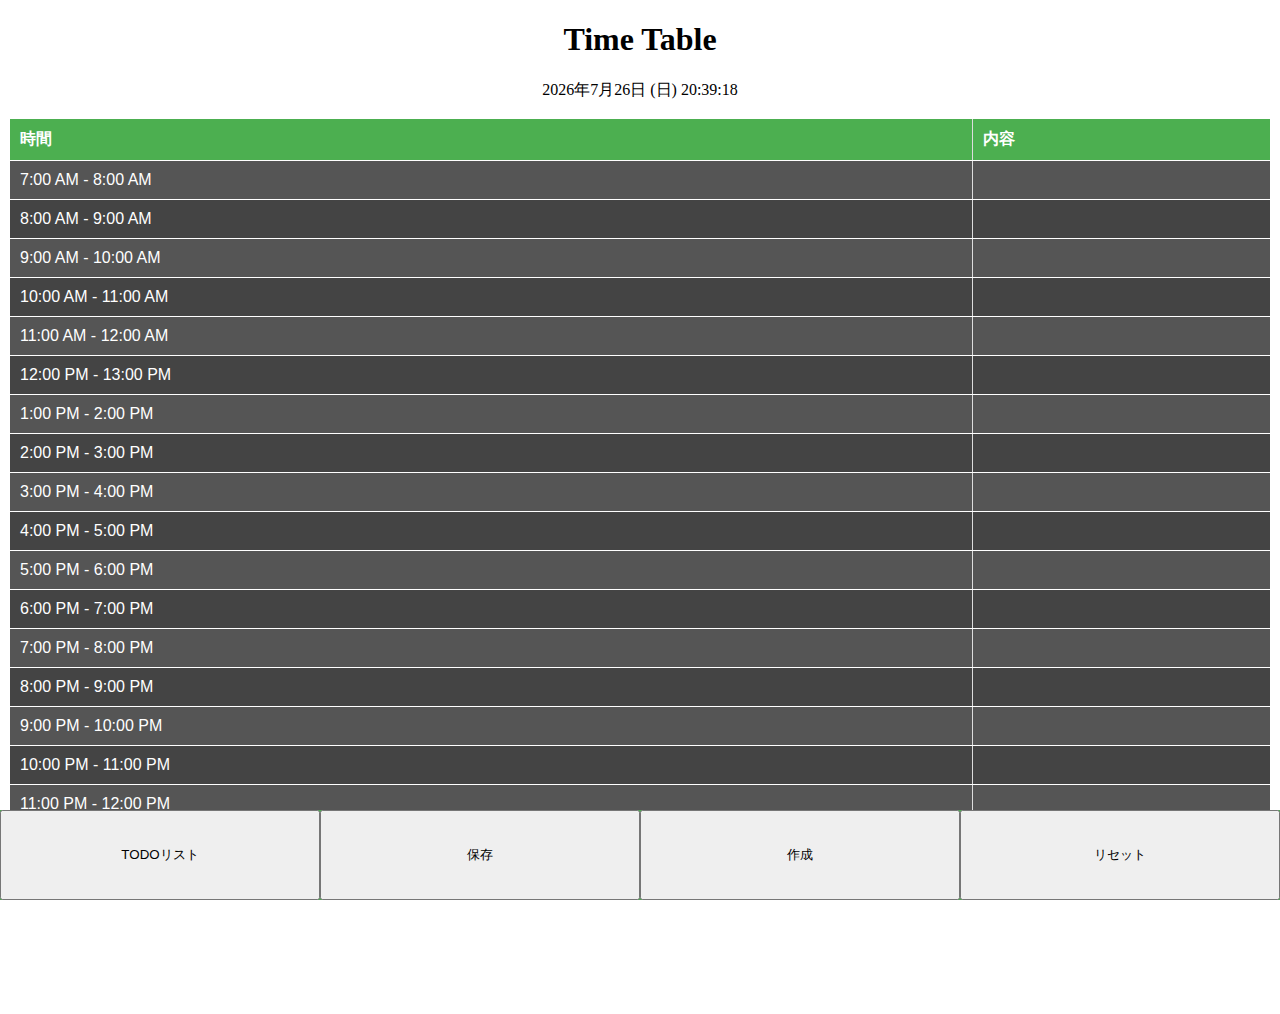
<file: index.html>
<!DOCTYPE html>
<html lang="ja">
<head>
    <meta charset="UTF-8">
    <meta http-equiv="X-UA-Compatible" content="IE=edge">
    <meta name="viewport" content="width=device-width, initial-scale=1.0">
    <title>タイムスケジュール</title>
    <link rel = "stylesheet" href = "index.css">
    <link rel ="stylesheet" href="https://cdnjs.cloudflare.com/ajax/libs/font-awesome/6.1.1/css/all.min.css">
</head>
<body>
    <h1>Time Table</h1>
    <div class = timd>
        <p id="datetime"></p>
    </div>   


    <div id="timetable">
        <table class = "cyber-table">
          <thead>
            <tr>
              <th>時間</th>
              <th>内容</th>
            </tr>
          </thead>
          <tbody>
           
          </tbody>
        </table>
      </div>

    <footer>  
          <button onclick="location.href='todo.html'" class = "btn">TODOリスト</button>
          <button id="save-button" class = "btn">保存</button>
          <button id="warituke-button" class = "btn" >作成</button>
          <button id = "allLiset" class = "btn">リセット</button>
    </footer>
      

      <script src = "time.js"></script>
      <script src = "index.js"></script>
      <script src = "todo.js"></script>
</body>
</html>
</file>
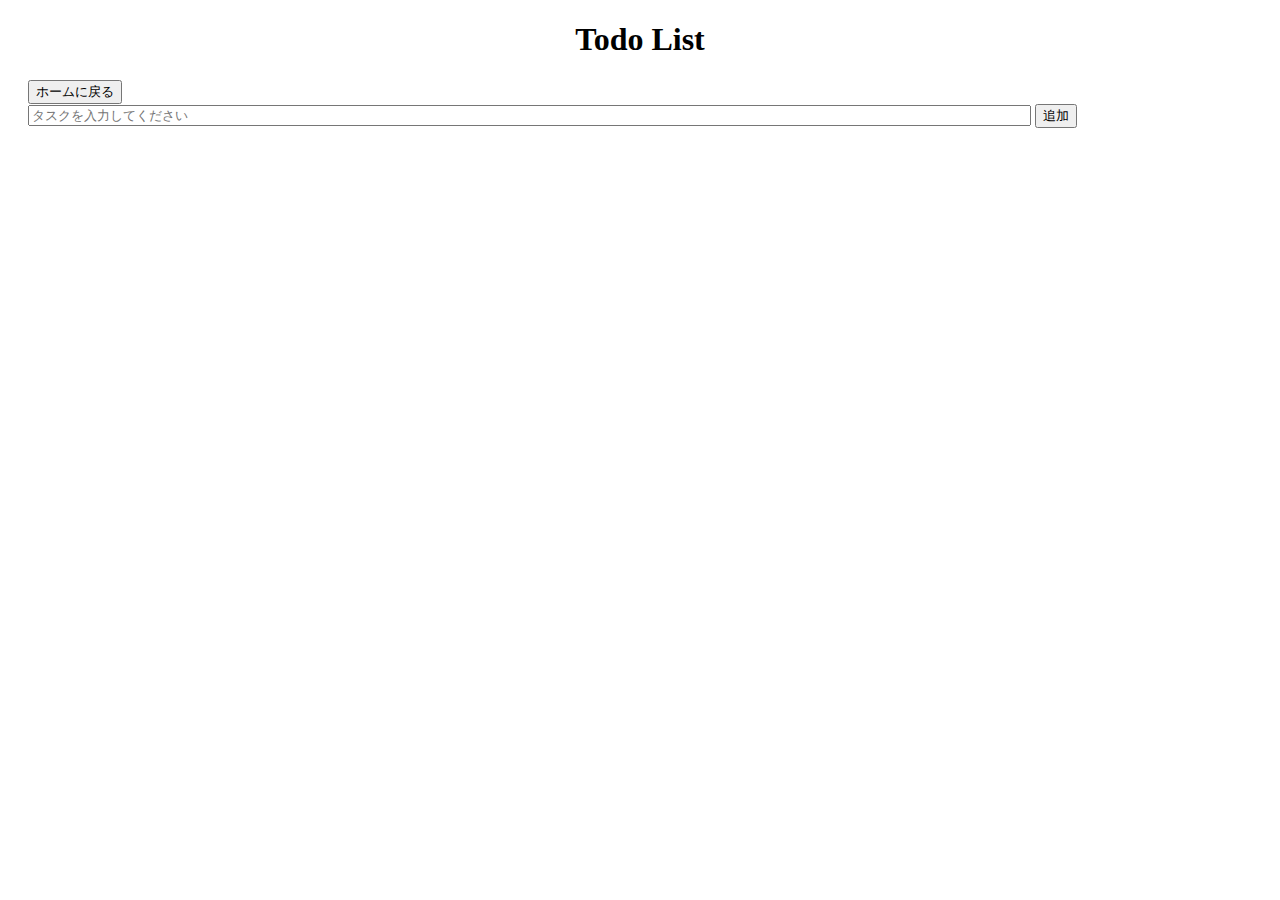
<file: todo.html>
<!DOCTYPE html>
<html lang="ja">
<head>
    <meta charset="UTF-8">
    <meta http-equiv="X-UA-Compatible" content="IE=edge">
    <meta name="viewport" content="width=device-width, initial-scale=1.0">
    <title>ToDo</title>
    <link rel = "stylesheet" href="index.css">
</head>
<body>

    <h1>Todo List</h1>
<div class = "container">
    <button onclick="location.href='index.html'" class = "backbtn">ホームに戻る</button>
    <form id="todo-form" >
        <input type="text" id="todo-input" placeholder="タスクを入力してください" class ="formcontent">
        <button type="submit">追加</button>
</div>

    <div id="todo-list-container"></div>
    <script src="todo.js"></script>
    
</body>
</html>
</file>
<file: index.css>
table {
  border-collapse: collapse;
  width: 100%;  
}

th,
td {
  border: 1px solid #ddd;
  padding: 8px;
  text-align: left;
}

th {
  background-color: #4CAF50;
  color: white;
}

tr:nth-child(even) {
  background-color: #f2f2f2;
}

td.writable {
  background-color: #a2ff9e;
}

td.not-writable {
  background-color: #f08080;
}

td.content {
  min-height: 40px;
  overflow-wrap: break-word;
  word-wrap: break-word;
  hyphens: auto;
}


Copy code
body {
  font-family: Arial, sans-serif;
  margin: 0;
  padding-bottom: 0px;
}

h1 {
  text-align: center;
}

#todo-list-container {
  margin: 20px;
}

.todo-item {
  display: flex;
  align-items: center;
  justify-content: space-between;
  background-color: #f8f8f8;
  border: 1px solid #ccc;
  padding: 10px;
  margin-bottom: 10px;
}

.todo-content {
  flex: 1;
}

.delete-button {
  background-color: #f44336;
  border: none;
  color: white;
  padding: 10px;
  border-radius: 4px;
  cursor: pointer;
}
  
 .btn {
  color:black;
  text-align:center;

  }
  
  /* テーブルのスタイル */
  table {
    border-collapse: collapse;
    border: 2px solid #fff;
    font-size: 1em;
    font-family: Arial, sans-serif;
    width: 100%;
    margin: 0 auto;
    background-color: #333;
    color: #fff;
    box-shadow: 0 0 20px rgba(255, 255, 255, 0.1);
    margin-bottom: 15%;
  }
  
  /* テーブルのヘッダー */
  thead {
    background-color: #fff;
    color: #333;
    font-weight: bold;
  }
  
  /* テーブルのセル */
  td, th {
    padding: 10px;
    text-align: left;
    border-bottom: 1px solid #fff;
  }
  
  /* テーブルの奇数行 */
  tbody tr:nth-child(odd) {
    background-color: #555;
  }
  
  /* テーブルの偶数行 */
  tbody tr:nth-child(even) {
    background-color: #444;
  }
  
  /* テーブルのホバーエフェクト */
  tbody tr:hover {
    background-color: #666;
  }
  
  
  /* テーブルのボーダー */
  table td:first-child, table th:first-child {
    border-left: 1px solid #fff;
  }
  
  table td:last-child, table th:last-child {
    border-right: 1px solid #fff;
  }
  
  .timd {
    text-align: center;
}
    
footer {
  border-collapse: collapse;
  width: 100%;
  background-color: #4CAF50;
  display: flex;
  flex-wrap: wrap;
  position: fixed;
  bottom: 0;
  left: 0;
  right: 0;
  height: 10%;
}

.btn {
  flex-basis: 25%;
}


.container {
  margin-left: 20px;
}

.formcontent{
  width: 80%;
}

.formdream {
  height:30%;
}
</file>
